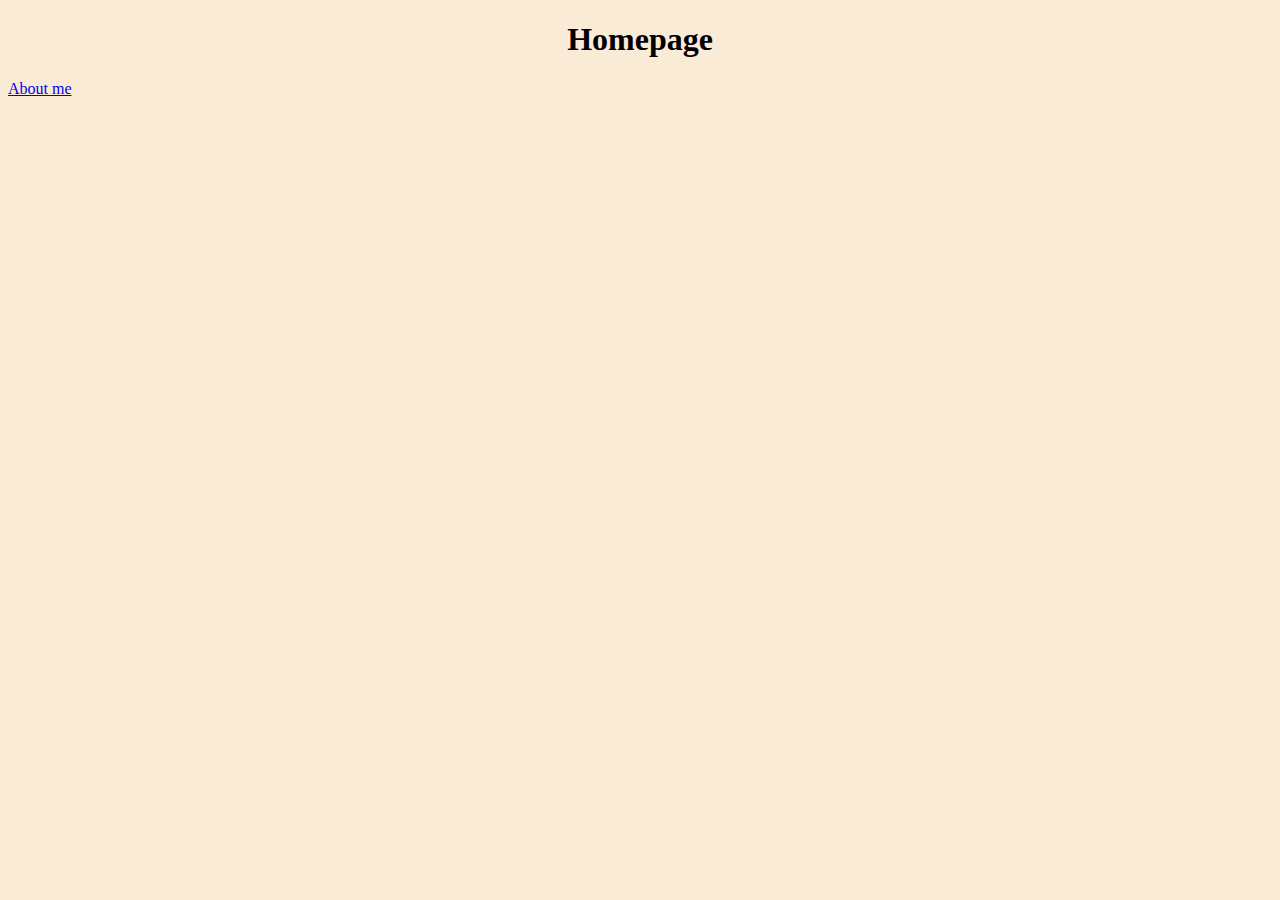
<file: index.html>
<!DOCTYPE html>
<html lang="en">
<head>
    <meta charset="UTF-8">
    <meta http-equiv="X-UA-Compatible" content="IE=edge">
    <meta name="viewport" content="width=device-width, initial-scale=1.0">
   <link rel="stylesheet" href="/css/style.css" />
    <title>Multiple Pages</title>
</head>
<body>
   <h1> Homepage</h1> 
   <a href="/about.html"> About me</a>
</body>
</html>
</file>
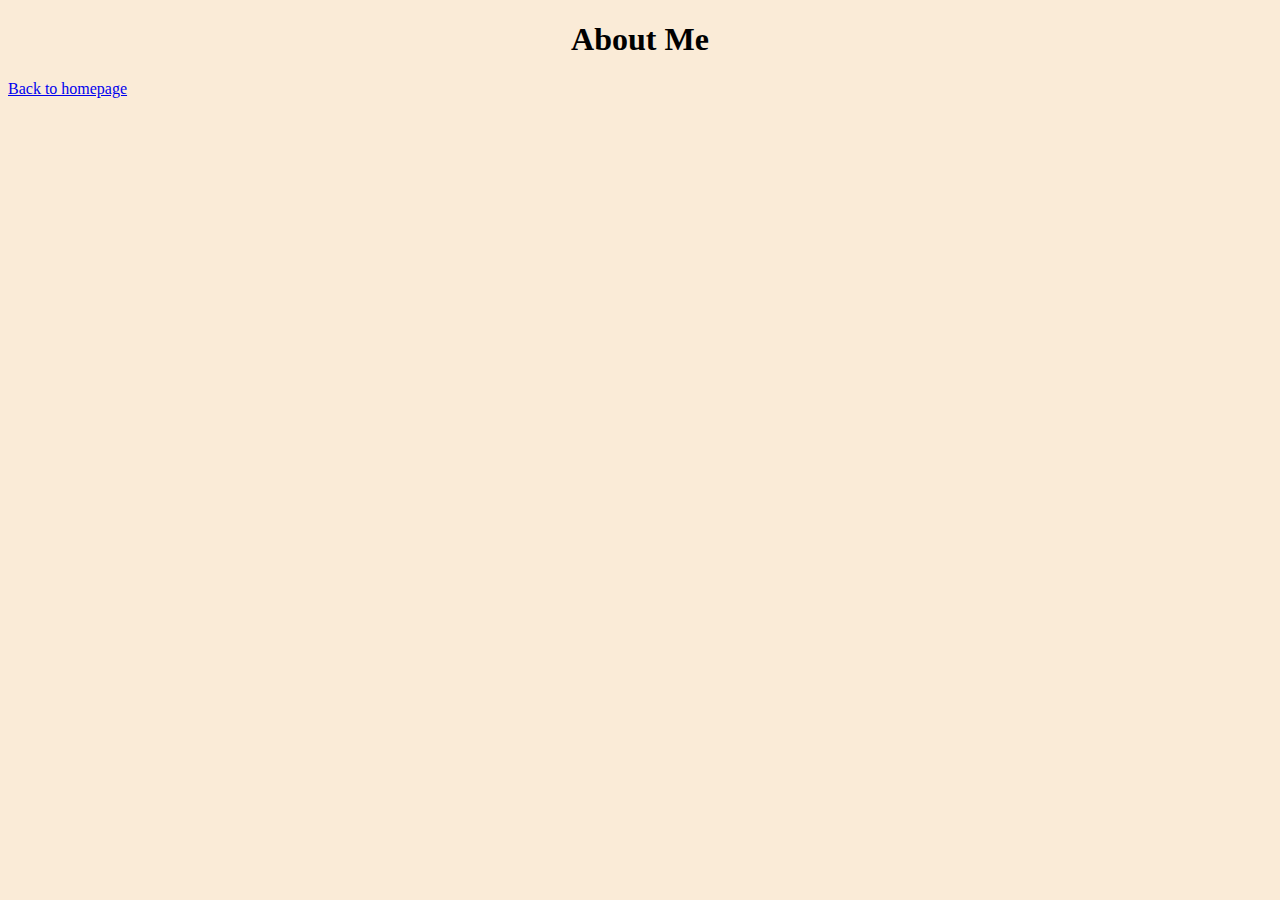
<file: about.html>
<!DOCTYPE html>
<html lang="en">
<head>
    <meta charset="UTF-8">
    <meta http-equiv="X-UA-Compatible" content="IE=edge">
    <meta name="viewport" content="width=device-width, initial-scale=1.0">
    <link rel="stylesheet" href="/css/style.css" />
    <title>Document</title>
</head>
<body>
  <h1> About Me</h1>   
  <a href="/index.html">Back to homepage</a>  
</body>
</html>
</file>
<file: css/style.css>
body {
    background: antiquewhite;
}

h1 {
    text-align: center;
}
</file>
